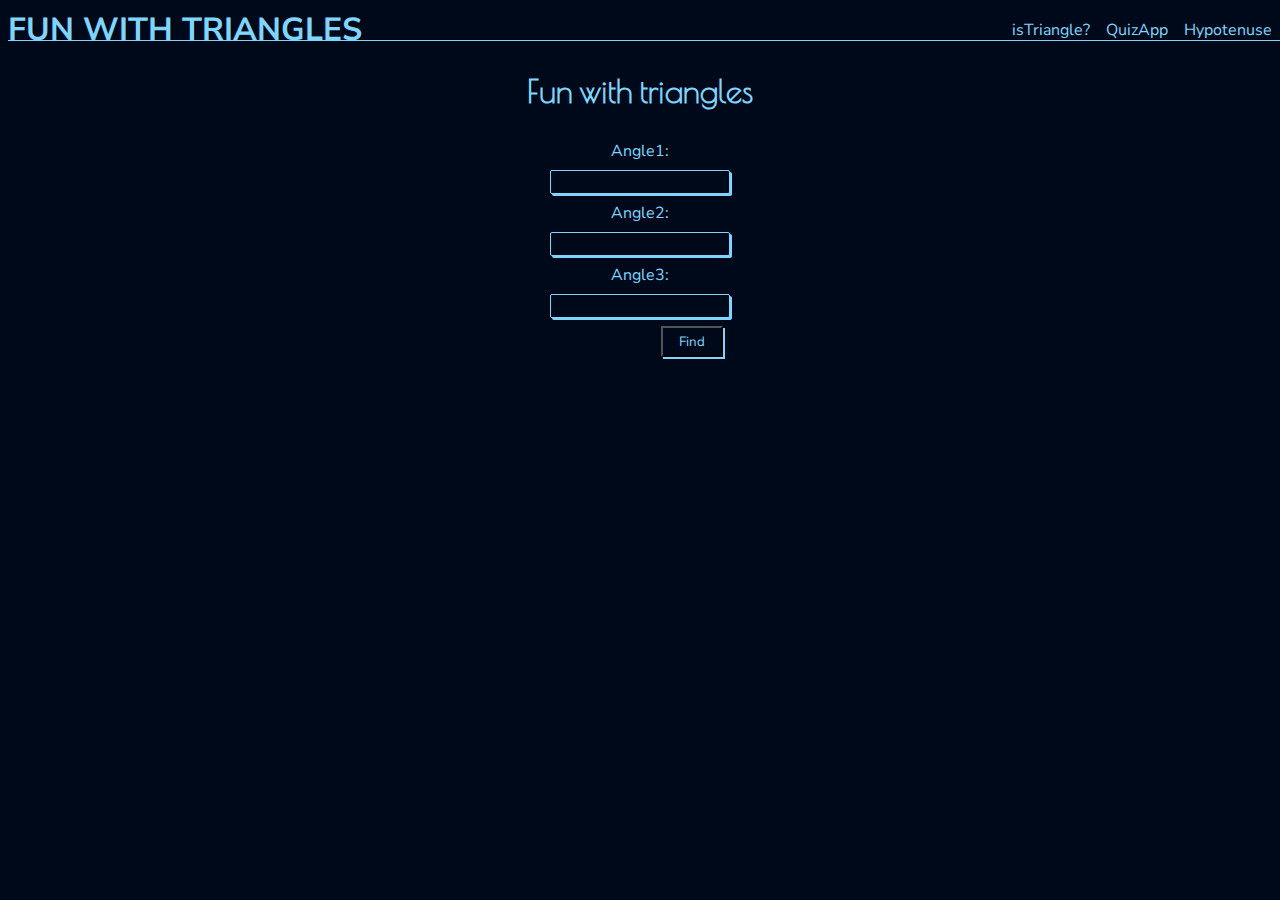
<file: index.html>
<!DOCTYPE html>
<html lang="en">
  <head>
    <meta charset="UTF-8" />
    <meta http-equiv="X-UA-Compatible" content="IE=edge" />
    <meta name="viewport" content="width=device-width, initial-scale=1.0" />
    <link rel="stylesheet" href="styles.css" />
    <title>Trianglulating</title>
  </head>
  <body>
    <nav>
      <h1>FUN WITH TRIANGLES</h1>
      <div class="links">
        <a href="./index.html">isTriangle?</a>
        <a href="./quiz.html">QuizApp</a>
        <a href="./hypotenuse.html">Hypotenuse</a>
      </div>
    </nav>

    <div class="main-sec">
      <h1 class="main-head">Fun with triangles</h1>
      <label for="angle1">Angle1:</label>
      <input type="number" name="angle1" class="angle-input" />
      <label for="angle2">Angle2:</label>
      <input type="number" name="angle2" class="angle-input" />
      <label for="angle3">Angle3:</label>
      <input type="number" name="angle3" class="angle-input" />
      <button id="btn">Find</button>
      <div id="output"></div>
    </div>
    <script src="script.js"></script>
  </body>
</html>
</file>
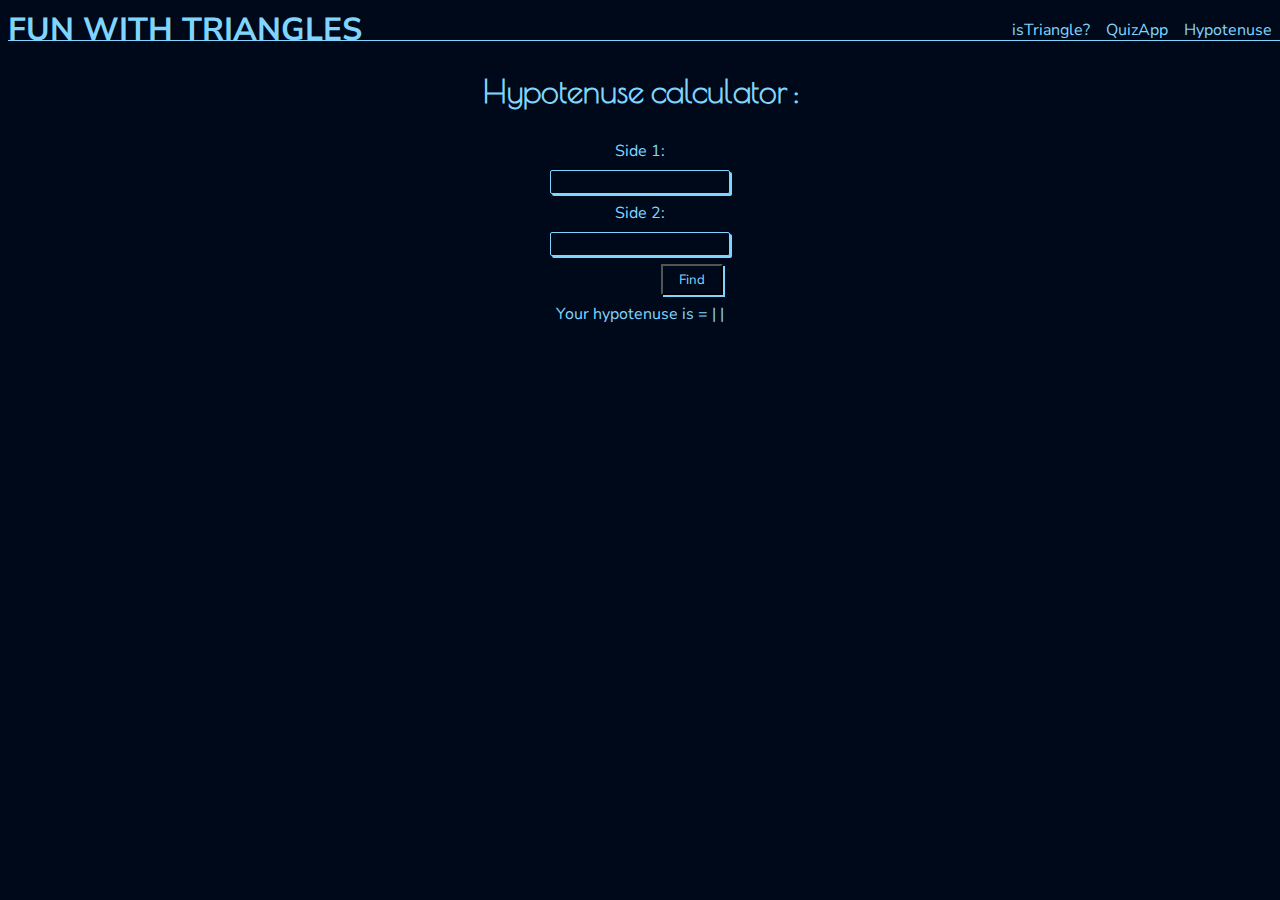
<file: hypotenuse.html>
<!DOCTYPE html>
<html lang="en">
  <head>
    <meta charset="UTF-8" />
    <meta http-equiv="X-UA-Compatible" content="IE=edge" />
    <meta name="viewport" content="width=device-width, initial-scale=1.0" />
    <title>Hypotenuse</title>
    <link rel="stylesheet" href="styles.css" />
  </head>
  <body>
    <nav>
      <h1>FUN WITH TRIANGLES</h1>
      <div class="links">
        <a href="index.html">isTriangle?</a><a href="./quiz.html">QuizApp</a>
        <a href="hypotenuse.html">Hypotenuse</a>
      </div>
    </nav>

    <div class="main-sec">
      <h1 class="main-head">Hypotenuse calculator :</h1>
      <label for="side1">Side 1:</label>
      <input type="number" class="sides" name="side1" />
      <label for="side2">Side 2:</label>
      <input type="number" class="sides" name="side2" />
      <button id="btn">Find</button>
      <div id="output">Your hypotenuse is = | |</div>
      <script src="hypotenuse.js"></script>
    </div>
  </body>
</html>
</file>
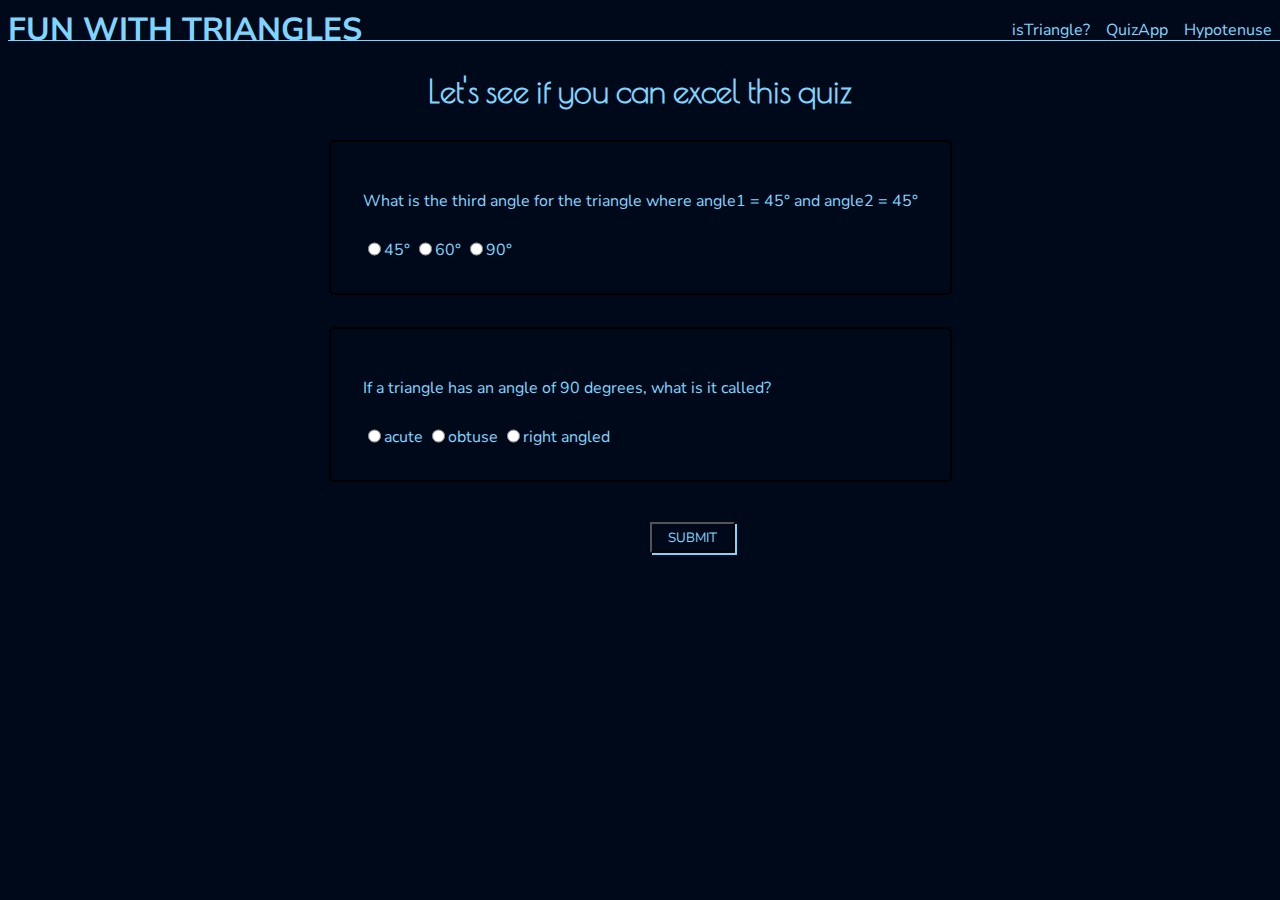
<file: quiz.html>
<!DOCTYPE html>
<html lang="en">
  <head>
    <meta charset="UTF-8" />
    <meta http-equiv="X-UA-Compatible" content="IE=edge" />
    <meta name="viewport" content="width=device-width, initial-scale=1.0" />
    <link rel="stylesheet" href="styles.css" />
    <title>Quiz Triangalu</title>
  </head>
  <body>
    <nav>
      <h1>FUN WITH TRIANGLES</h1>
      <div class="links">
        <a href="index.html">isTriangle?</a><a href="./quiz.html">QuizApp</a>
        <a href="hypotenuse.html">Hypotenuse</a>
      </div>
    </nav>

    <div class="main-sec">
      <h1 class="main-head">Let's see if you can excel this quiz</h1>
      <form action="" id="quizo">
        <div class="ques-container">
          <p class="question">
            What is the third angle for the triangle where angle1 = 45° and
            angle2 = 45°
          </p>
          <label for="question1"
            ><input
              class="radio"
              type="radio"
              name="question1"
              value="45°­"
            />45°</label
          >
          <label for="question1"
            ><input
              class="radio"
              type="radio"
              name="question1"
              value="60°"
            />60°</label
          >
          <label for="question1"
            ><input
              class="radio"
              type="radio"
              name="question1"
              value="90"
            />90°</label
          >
        </div>
        <div class="ques-container">
          <p class="question">
            If a triangle has an angle of 90 degrees, what is it called?
          </p>
          <label for="question2"
            ><input
              class="radio"
              type="radio"
              name="question2"
              value="acute"
            />acute</label
          >
          <label for="question2"
            ><input
              class="radio"
              type="radio"
              name="question2"
              value="obtuse"
            />obtuse</label
          >
          <label for="question2"
            ><input
              class="radio"
              type="radio"
              name="question2"
              value="right angled"
            />right angled</label
          >
        </div>
      </form>
      <button id="submit">SUBMIT</button>
      <div id="output"></div>
    </div>
    <script src="quiz.js"></script>
  </body>
</html>
</file>
<file: styles.css>
@import url('https://fonts.googleapis.com/css2?family=Nunito+Sans:ital,wght@0,200;0,400;0,700;1,400&family=Poiret+One&display=swap');

:root{
  --prime-font: 'Nunito Sans', sans-serif;
  --style-font: 'Poiret One', cursive;
  --accent-color:#80d5ff;
  --bg-color:#000919;
  --box-shadow: 2px 2px #80d5ff;
  --big-box-shadow: 5px 5px 0 #80d5ff;
}
*{
  box-sizing: border-box;
  font-family:var(--prime-font);
  color:var(--accent-color)
}
body{
  background-color: var(--bg-color);
}
.main-head{
  font-family: var(--style-font);
}
.main-sec{
  display:flex;
  flex-direction:column;
  align-items: center;
  justify-content: center;
  gap:.5rem;
}
nav{
  display:flex;
  justify-content: space-between;
}
nav>h1{
  display:inline; 
  margin:0;
  padding:0;
}
nav::after{
  position:absolute;
  top:2.5rem;
  content:"";
  height:1px;
  background-color: var(--accent-color);
  width:100%;
}
.links{
  display:flex;
  justify-content: flex-end;
  align-items:center;
  gap:1rem;
}
a{
  text-decoration : none;
}
a:hover{
 transform: scale(1.05);
 transition:0.2s;
}
.ques-container{
  border:2px solid black;
  border-radius:5px;
  padding:2rem;
  margin-bottom:2rem;
}
button{
  margin-left:6.5rem;
  padding:0.3rem 1rem;
  box-shadow: var(--box-shadow);
  background-color:var(--bg-color);
}
input{
  height:1.5rem;
  border: 1px solid var(--accent-color);
  border-radius:2px;
  background-color: var(--bg-color);
  box-shadow:var(--box-shadow);
}
/* quiz app */
.radio{
  position:relative;
  top:0.4rem;
  box-shadow: none;
  background-color: var(--accent-color);
}
</file>
